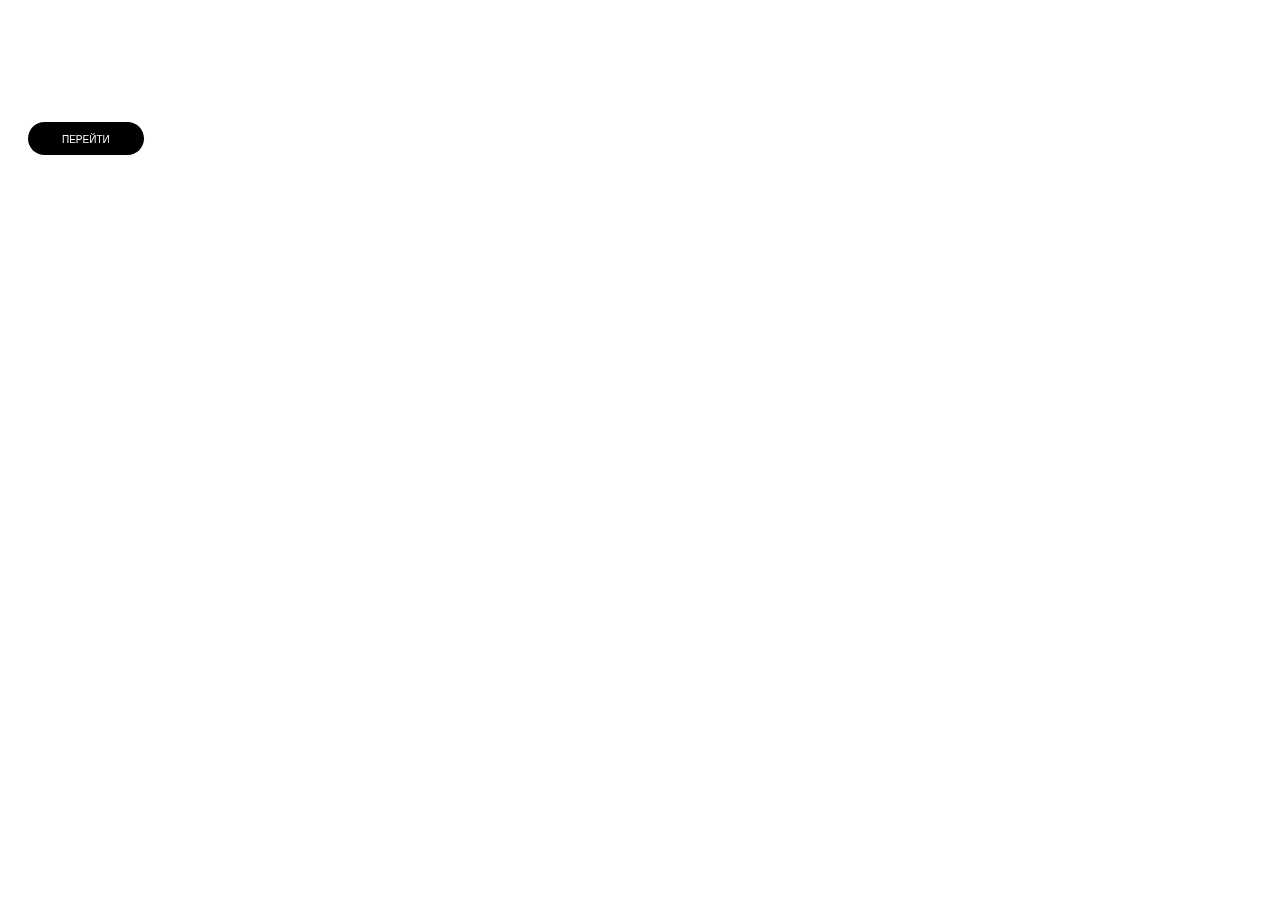
<file: FESTIVAL GLOW BACK ON STAGE EYESHADOW PALETTE Палетка из 4 теней с матовым и металлическим финишем – купить в интернет-магазине_files/saved_resource(1).html>
<!-- saved from url=(0086)https://kikocosmetics.ru/catalog/makiyazh/eyes/teni/KC000000451/?offer=KC000000451001B -->
<html lang="ru" style="transform: translateZ(0px) scale(1, 1);"><head><meta http-equiv="Content-Type" content="text/html; charset=UTF-8"><script>window.widget = {};window.widget.setValue = function() {
      return window.parent.flocktory.wapi(window.frameElement, 'setValue', arguments);
    };
window.widget.getValue = function() {
      return window.parent.flocktory.wapi(window.frameElement, 'getValue', arguments);
    };
window.widget.getMeta = function() {
      return window.parent.flocktory.wapi(window.frameElement, 'getMeta', arguments);
    };
window.widget.getData = function() {
      return window.parent.flocktory.wapi(window.frameElement, 'getData', arguments);
    };
window.widget.track = function() {
      return window.parent.flocktory.wapi(window.frameElement, 'track', arguments);
    };
window.widget.setScreen = function() {
      return window.parent.flocktory.wapi(window.frameElement, 'setScreen', arguments);
    };
window.widget.pushStatus = function() {
      return window.parent.flocktory.wapi(window.frameElement, 'pushStatus', arguments);
    };
window.widget.pushSubscribe = function() {
      return window.parent.flocktory.wapi(window.frameElement, 'pushSubscribe', arguments);
    };
window.widget.getMotivation = function() {
      return window.parent.flocktory.wapi(window.frameElement, 'getMotivation', arguments);
    };
window.widget.sendError = function() {
      return window.parent.flocktory.wapi(window.frameElement, 'sendError', arguments);
    };
window.widget.collectEmail = function() {
      return window.parent.flocktory.wapi(window.frameElement, 'collectEmail', arguments);
    };
window.widget.hide = function() {
      return window.parent.flocktory.wapi(window.frameElement, 'hide', arguments);
    };
window.widget.show = function() {
      return window.parent.flocktory.wapi(window.frameElement, 'show', arguments);
    };
window.widget.ready = function() {
      return window.parent.flocktory.wapi(window.frameElement, 'ready', arguments);
    };
window.widget.configure = function() {
      return window.parent.flocktory.wapi(window.frameElement, 'configure', arguments);
    };Object.freeze(window.widget);</script>

    
    <meta http-equiv="X-UA-Compatible" content="IE=edge">
    <meta name="viewport" content="width=device-width,initial-scale=1">
    <title>WC-15739</title>
    <meta name="widget-config" data-type="embedded" data-width="100%" data-height="auto">

    <style>
      *,
      ::before,
      ::after {
        box-sizing: border-box;
        -webkit-text-size-adjust: 100%;
        -webkit-font-smoothing: antialiased;
        -moz-osx-font-smoothing: grayscale;
      }

      @font-face {
        font-family: 'Gotham Pro';
        src: url('https://assets.flocktory.com/fonts/2592/bd575feafa63af97fcabf791d1ef2c841e0c1baa/GothaProReg.woff')
          format('woff');
        font-weight: 400;
        font-display: swap;
      }

      body {
        margin: 0;
        font-family: 'Gotham Pro', sans-serif;
        color: #ffffff;
      }

      .banner {
        min-height: 175px;
        padding: 64px 0 0 28px;
        background-image: url('https://assets.flocktory.com/uploads/clients/2680/78ad0715-154c-45f5-8b8a-8533ba18f0c3_banner-bg-desktop.png');
        background-repeat: no-repeat;
        background-position: center;
        background-size: contain;
      }

      .text {
        margin: 0 0 12px;
        font-size: 21px;
        line-height: 23px;
      }

      .link {
        display: inline-block;
        padding: 12px 34px 10px;
        border-radius: 30px;
        background-color: #000000;
        color: #ffffff;
        font-size: 10px;
        text-transform: uppercase;
        text-decoration: none;
      }

      @media (min-device-width: 1440px) {
        .banner {
          background-size: cover;
        }
      }
    </style>
  </head>
  <body>
    <section class="banner">
      <p class="text">
        <b>Подберите идеальную основу</b>
        <br>
        <span>за 5 простых шагов!</span>
      </p>
      <a class="link" href="https://kikocosmetics.ru/foundation-finder/" target="_blank" data-fl-track="click-link">Перейти</a>
    </section>
    <script src="./f722ba0e-e277-431d-bc08-c7e5c54efd0c_kiko_codes.js"></script></body></html>
</file>
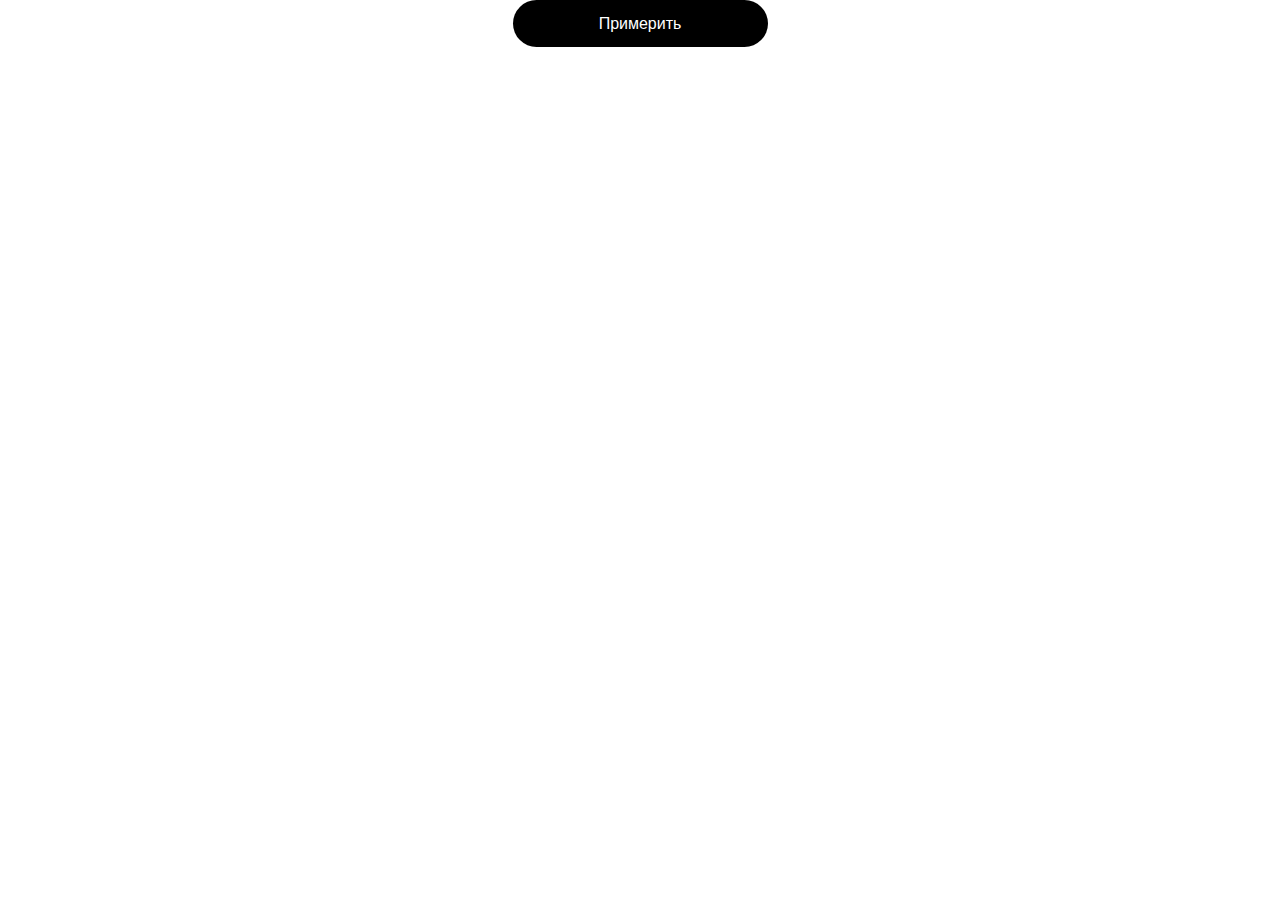
<file: FESTIVAL GLOW BACK ON STAGE EYESHADOW PALETTE Палетка из 4 теней с матовым и металлическим финишем – купить в интернет-магазине_files/saved_resource.html>
<!-- saved from url=(0086)https://kikocosmetics.ru/catalog/makiyazh/eyes/teni/KC000000451/?offer=KC000000451001B -->
<html lang="ru" style="transform: translateZ(0px) scale(1, 1);"><head><meta http-equiv="Content-Type" content="text/html; charset=UTF-8"><script>window.widget = {};window.widget.setValue = function() {
      return window.parent.flocktory.wapi(window.frameElement, 'setValue', arguments);
    };
window.widget.getValue = function() {
      return window.parent.flocktory.wapi(window.frameElement, 'getValue', arguments);
    };
window.widget.getMeta = function() {
      return window.parent.flocktory.wapi(window.frameElement, 'getMeta', arguments);
    };
window.widget.getData = function() {
      return window.parent.flocktory.wapi(window.frameElement, 'getData', arguments);
    };
window.widget.track = function() {
      return window.parent.flocktory.wapi(window.frameElement, 'track', arguments);
    };
window.widget.setScreen = function() {
      return window.parent.flocktory.wapi(window.frameElement, 'setScreen', arguments);
    };
window.widget.pushStatus = function() {
      return window.parent.flocktory.wapi(window.frameElement, 'pushStatus', arguments);
    };
window.widget.pushSubscribe = function() {
      return window.parent.flocktory.wapi(window.frameElement, 'pushSubscribe', arguments);
    };
window.widget.getMotivation = function() {
      return window.parent.flocktory.wapi(window.frameElement, 'getMotivation', arguments);
    };
window.widget.sendError = function() {
      return window.parent.flocktory.wapi(window.frameElement, 'sendError', arguments);
    };
window.widget.collectEmail = function() {
      return window.parent.flocktory.wapi(window.frameElement, 'collectEmail', arguments);
    };
window.widget.hide = function() {
      return window.parent.flocktory.wapi(window.frameElement, 'hide', arguments);
    };
window.widget.show = function() {
      return window.parent.flocktory.wapi(window.frameElement, 'show', arguments);
    };
window.widget.ready = function() {
      return window.parent.flocktory.wapi(window.frameElement, 'ready', arguments);
    };
window.widget.configure = function() {
      return window.parent.flocktory.wapi(window.frameElement, 'configure', arguments);
    };Object.freeze(window.widget);</script>

    
    <meta http-equiv="X-UA-Compatible" content="IE=edge">
    <meta name="viewport" content="width=device-width, initial-scale=1.0">
    <meta name="widget-config" data-type="embedded" data-z-index="4" data-width="100%" data-height="94">
    <title>WC-15189</title>
<style>
    @font-face {
        font-family: "Gotham Pro";
        src: url("https://assets.flocktory.com/uploads/clients/3391/0f6997fe-d6a0-410e-b0c3-91d0a7465b1c_GothamPro.woff2") format("woff2");
        font-weight: 400;
        font-style: normal;
        font-display: swap;
    }

    @font-face {
        font-family: "Gotham Pro";
        src: url("https://assets.flocktory.com/uploads/clients/3391/4367440c-47f6-476d-8324-cb7b65b7b0a3_GothamPro-Medium.woff2") format("woff2");
        font-weight: 500;
        font-style: normal;
        font-display: swap;
    }

    * {
        box-sizing: border-box;
    }

    body {
        margin: 0;

        font-family: "Gotham Pro", "Arial", sans-serif;
        font-weight: 400;
        font-size: 20px;
    }

    .widget {
        display: flex;
        flex-direction: column;
        align-items: center;
    }

    .widget__button {
        display: flex;
        justify-content: center;
        align-items: center;
        width: 255px;
        height: 47px;
        background-color: #000000;
        border-radius: 23.5px;
        cursor: pointer;
        -webkit-transition: all .2s ease-out;
        -o-transition: all .2s ease-out;
        transition: all .2s ease-out;

        font-family: "Gotham Pro", "Arial", sans-serif;
        font-weight: 500;
        font-size: 16px;
        color: #ffffff;
        text-decoration: none;
    }
    
    .widget__button:hover {
      background-color: #e31c79;
    }
</style></head>

<body>
    <main class="widget js-widget">
        <a class="widget__button" href="https://kikocosmetics.ru/try-it-on/" target="_blank">Примерить</a>
    </main>
    <script src="./375097f7-41c2-4eed-9724-42c760481b0d_kiko_data.js"></script>
    <script>
        widget.ready(() => {
          const widgetNode = document.querySelector('.js-widget');
          const widgetParent = frameElement.parentElement;
          const productDetailsNode = parent.document.querySelector('.ProductDetails__Images');
          const productImages = productDetailsNode.querySelectorAll('img');
          
          Object.keys(URLS).forEach((url) => {
            if (location.href.indexOf(url) >= 0) {
              widget.show();
              widget.track('widget-show');
              widget.configure({
                width: productImages[0].offsetWidth,
                height: widgetNode.offsetHeight
              });
              parent.innerWidth > 768 ? widgetParent.style.margin = '-10px 0 0 auto' : widgetParent.style.margin = '-10px auto 0 auto';
            }
          });
          
        });
    </script>

</body></html>
</file>
